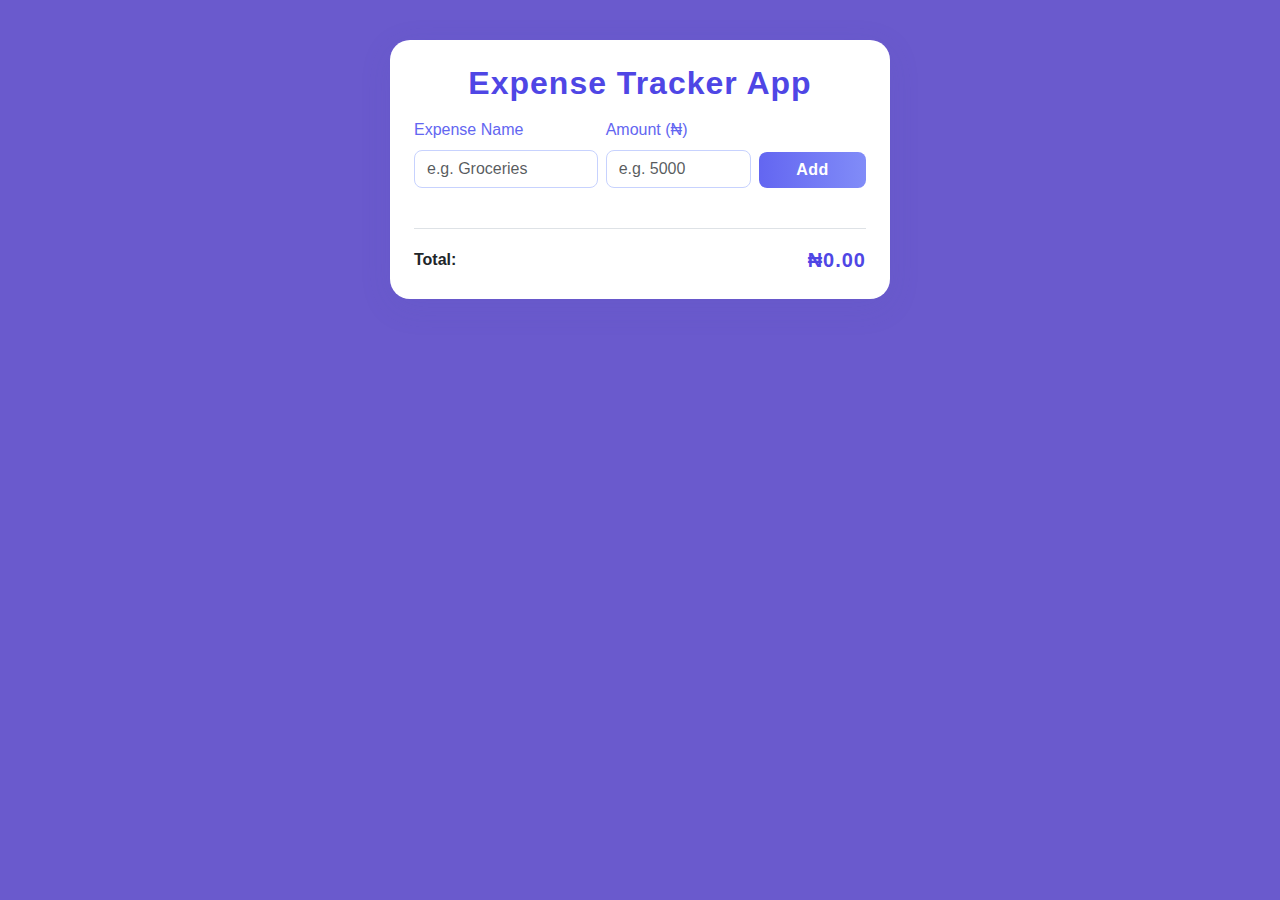
<file: index.html>
<!DOCTYPE html>
<html lang="en">
  <head>
    <meta charset="UTF-8" />
    <meta name="viewport" content="width=device-width, initial-scale=1.0" />
    <title>Expense Tracker App</title>
    <!-- Bootstrap CSS -->
    <link
      href="https://cdn.jsdelivr.net/npm/bootstrap@5.3.2/dist/css/bootstrap.min.css"
      rel="stylesheet"
    />
    <link rel="stylesheet" href="style.css" />
  </head>
  <body>
    <div class="container">
      <div class="card tracker-card p-4">
        <h2 class="mb-3 text-center">Expense Tracker App</h2>
        <form id="expense-form" class="row g-2 align-items-end mb-4">
          <div class="col-12 col-md-5">
            <label for="expense-name" class="form-label">Expense Name</label>
            <input
              type="text"
              class="form-control"
              id="expense-name"
              placeholder="e.g. Groceries"
              required
            />
          </div>
          <div class="col-8 col-md-4">
            <label for="expense-amount" class="form-label">Amount (₦)</label>
            <input
              type="number"
              class="form-control"
              id="expense-amount"
              placeholder="e.g. 5000"
              min="0.01"
              step="0.01"
              required
            />
          </div>
          <div class="col-4 col-md-3 d-grid">
            <button type="submit" class="btn btn-primary">Add</button>
          </div>
        </form>
        <div class="expense-list mb-3" id="expense-list">
          <!-- Expenses will appear here -->
        </div>
        <div
          class="d-flex justify-content-between align-items-center border-top pt-3"
        >
          <strong>Total:</strong>
          <span class="fs-5" id="total-amount">₦0.00</span>
        </div>
      </div>
    </div>

    <!-- Bootstrap JS -->
    <script src="https://cdn.jsdelivr.net/npm/bootstrap@5.3.2/dist/js/bootstrap.bundle.min.js"></script>
   

    <script src="app.js"></script>
  </body>
</html>
</file>
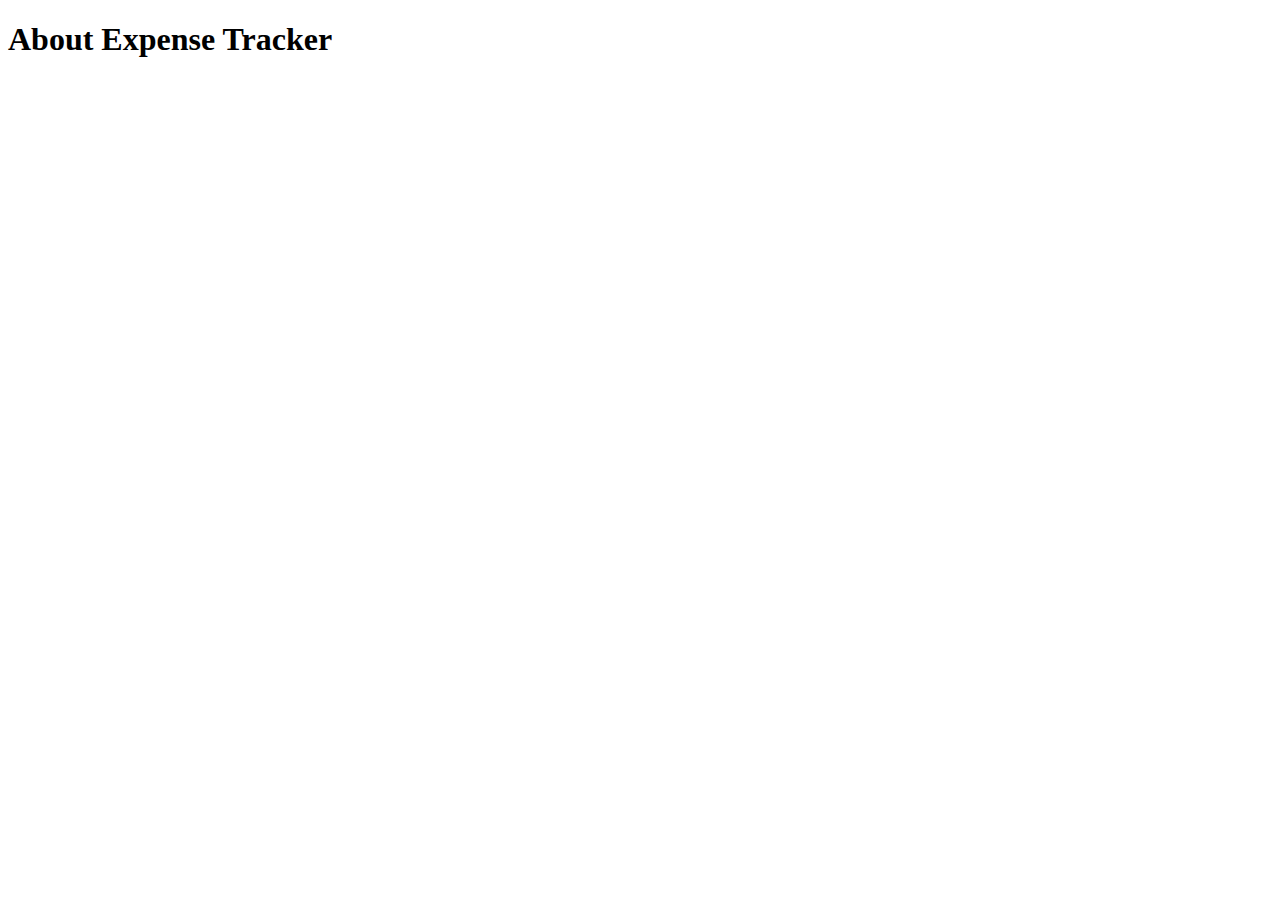
<file: about.html>
<!DOCTYPE html>
<html lang="en">
<head>
    <meta charset="UTF-8">
    <meta name="viewport" content="width=device-width, initial-scale=1.0">
    <title>About</title>
</head>
<body>
    <h1>About Expense Tracker</h1>
</body>
</html>
</file>
<file: style.css>
body {
  background: slateblue;
  font-family: "Segoe UI", Arial, sans-serif;
}
.tracker-card {
  max-width: 500px;
  margin: 40px auto;
  box-shadow: 0 8px 32px rgba(80, 80, 180, 0.12);
  border-radius: 20px;
  background: #fff;
  border: none;
}
.tracker-card h2 {
  color: #4f46e5;
  font-weight: 700;
  letter-spacing: 1px;
}
#expense-form .form-label {
  color: #6366f1;
  font-weight: 500;
}
#expense-form .form-control {
  border-radius: 8px;
  border: 1px solid #c7d2fe;
}
#expense-form .btn-primary {
  background: linear-gradient(90deg, #6366f1 0%, #818cf8 100%);
  border: none;
  border-radius: 8px;
  font-weight: 600;
  letter-spacing: 0.5px;
  transition: background 0.2s;
}
#expense-form .btn-primary:hover {
  background: linear-gradient(90deg, #818cf8 0%, #6366f1 100%);
}
.expense-list {
  max-height: 300px;
  overflow-y: auto;
}
.expense-item {
  transition: background 0.2s;
  border-radius: 8px;
  margin-bottom: 2px;
}
.expense-item:hover {
  background: #eef2ff;
}
.remove-btn {
  color: #ef4444;
  cursor: pointer;
  font-size: 1.3rem;
  margin-left: 8px;
  transition: color 0.2s;
}
.remove-btn:hover {
  color: #b91c1c;
  text-decoration: underline;
}
#total-amount {
  color: #4f46e5;
  font-weight: 700;
  letter-spacing: 1px;
}
::-webkit-scrollbar {
  width: 8px;
  background: #e0e7ff;
  border-radius: 8px;
}
::-webkit-scrollbar-thumb {
  background: #c7d2fe;
  border-radius: 8px;
}
</file>
